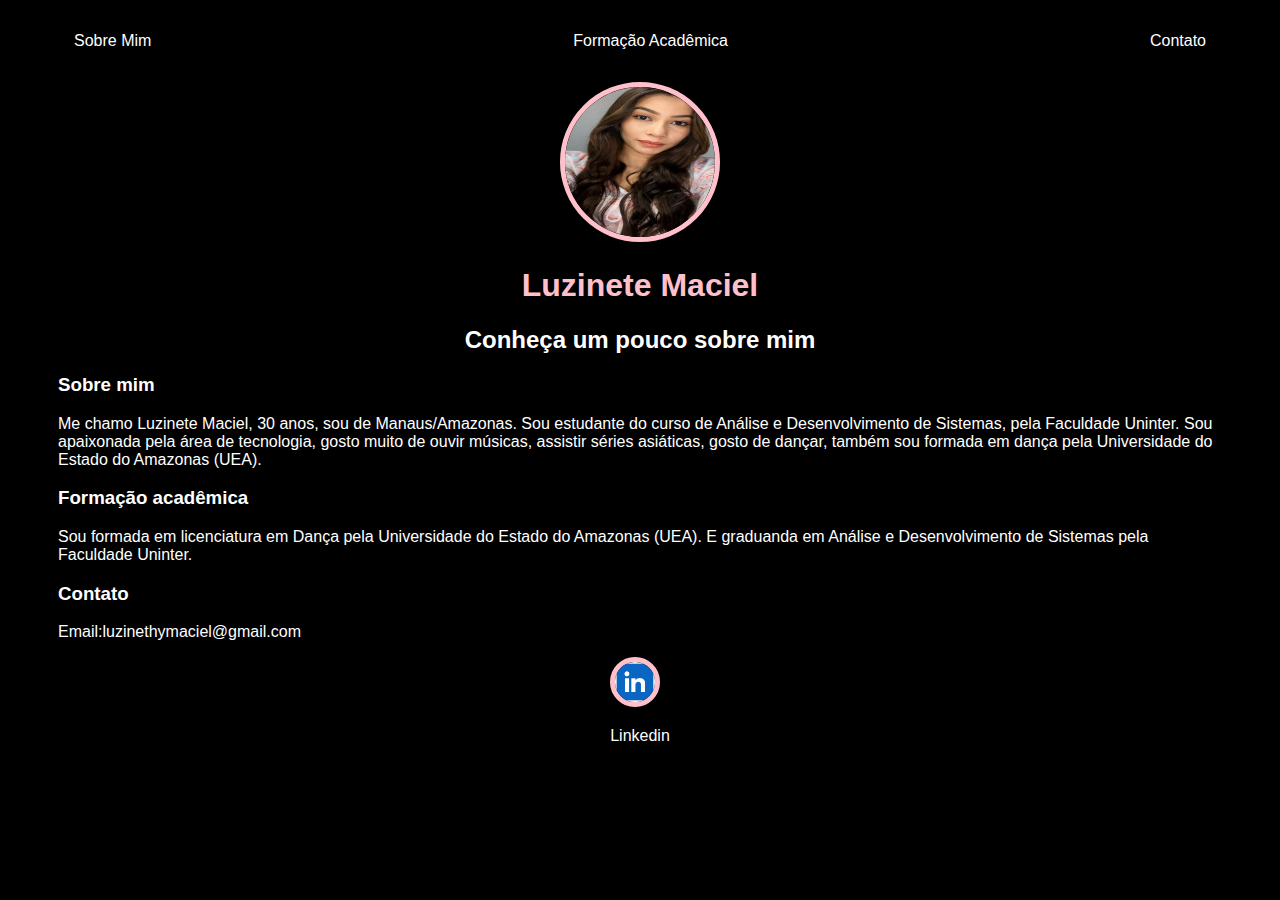
<file: index.html>
<!DOCTYPE html>
<html lang="en">
<head>
    <meta charset="UTF-8">
    <meta name="viewport" content="width=device-width, initial-scale=1.0">
    <title>Luzinete Maciel</title>
    <link rel="stylesheet" href="index.css">
</head>

<body>
    <div class="container">
        <nav>
            <ul>
                <li>
                    <a href="index.html">Sobre Mim</a>
                </li>
                <li>
                    <a href="formacaoacademica.html">Formação Acadêmica</a>
                </li>
                <li>
                    <a href="contact.html">Contato</a>
                </li>
            </ul>
           </nav>   
           <header>
            <div class="center">
                <img src="./image/WhatsApp Image 2024-11-23 at 10.31.23.jpeg"></img>
                <h1>Luzinete Maciel</h1>
                <h2>Conheça um pouco sobre mim</h2>
            </div>
        </header>
        
        <main>
            <section>
                <h3>Sobre mim</h3>
                <p>
                    Me chamo Luzinete Maciel, 30 anos, sou de Manaus/Amazonas. Sou estudante do curso de Análise e Desenvolvimento de Sistemas,
                    pela Faculdade Uninter. Sou apaixonada pela área de tecnologia, gosto muito de ouvir músicas, assistir séries asiáticas, 
                    gosto de dançar, também sou formada em dança pela Universidade do Estado do Amazonas (UEA). 
                </p>
            </section>
            <section>
                <h3>Formação acadêmica</h3>
                <p>
                   Sou formada em licenciatura em Dança pela Universidade do Estado do Amazonas (UEA). E graduanda em Análise e Desenvolvimento
                   de Sistemas pela Faculdade Uninter.
                </p>
            </section>
            <section>
                <h3>Contato</h3>
                <p>
                    Email:luzinethymaciel@gmail.com
                </p>
            </section>
        </main>
        
        <footer>
            <a href="https://www.linkedin.com/in/luzinete-maciel-2501931a6/" target="_blank" rel="noopener noreferrer">
                <img src="./image/logolinkedin.jpg"></img>
                <p>Linkedin</p>
            </a>
        </footer>
    </div>
  
</body>
</html>
</file>
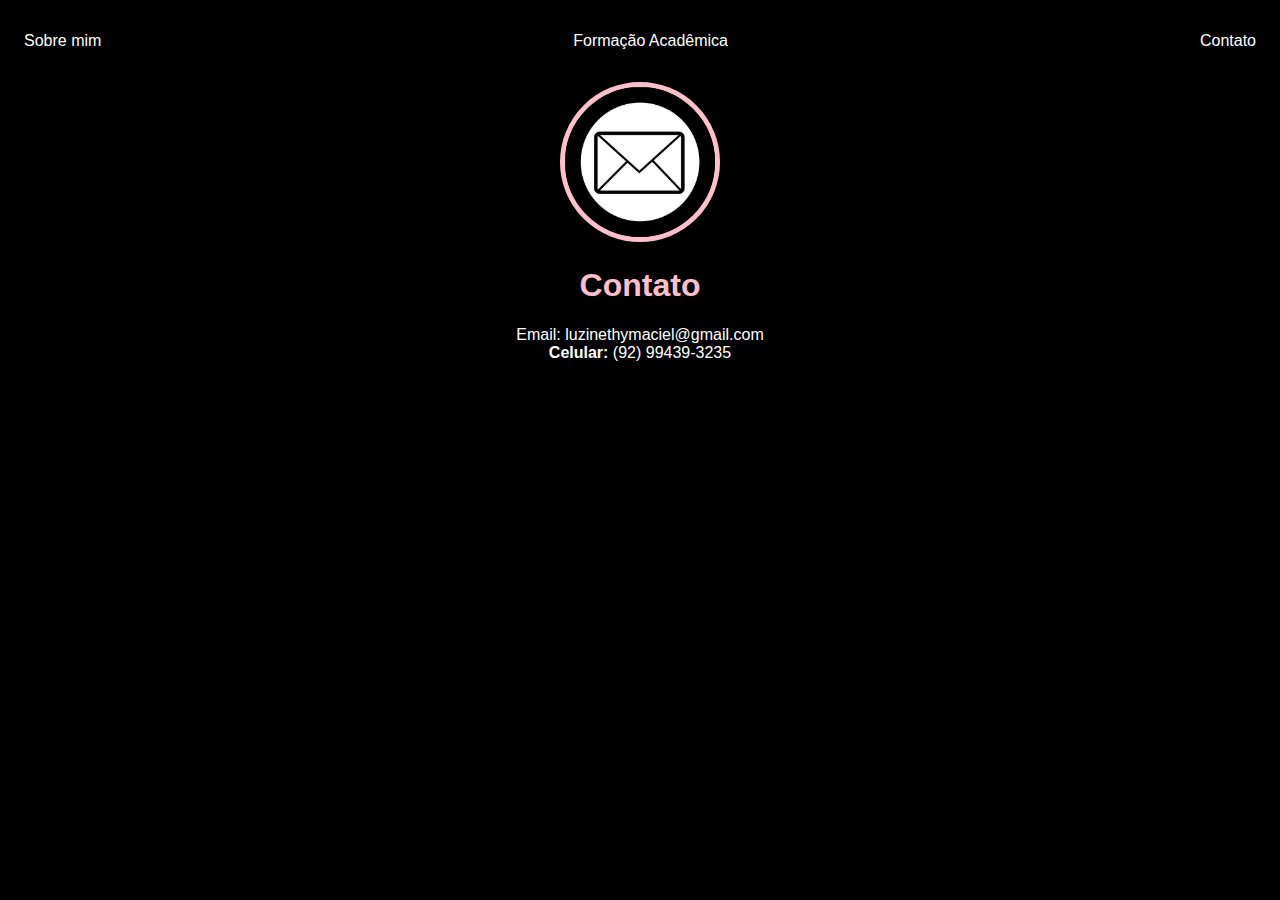
<file: contact.html>
<!DOCTYPE html>
<html lang="en">
<head>
    <meta charset="UTF-8">
    <meta name="viewport" content="width=device-width, initial-scale=1.0">
    <title>Luzinete Maciel</title>
    <link rel="stylesheet" href="index.css">
</head>
 <body>
 <!--menu principal-->
 <nav id="menu">
    <ul>
    <li><a href="index.html">Sobre mim</a></li>
    <li><a href="formacaoacademica.html">Formação Acadêmica</a></li>
    <li><a href="contact.html">Contato</a></li>
    </ul>
    </nav>
    <!--formatação da pagina de formação-->

    <main>
    <div class="center">
    <img src="image/contato.jpg"
   <p><h1 class="sTitulo">Contato</h1></p>
   <p <strong>Email: </strong>luzinethymaciel@gmail.com<br>
    <strong>Celular: </strong>(92) 99439-3235</a>
    </p>
    </div>
    </main>
    </body>
   </html>
</file>
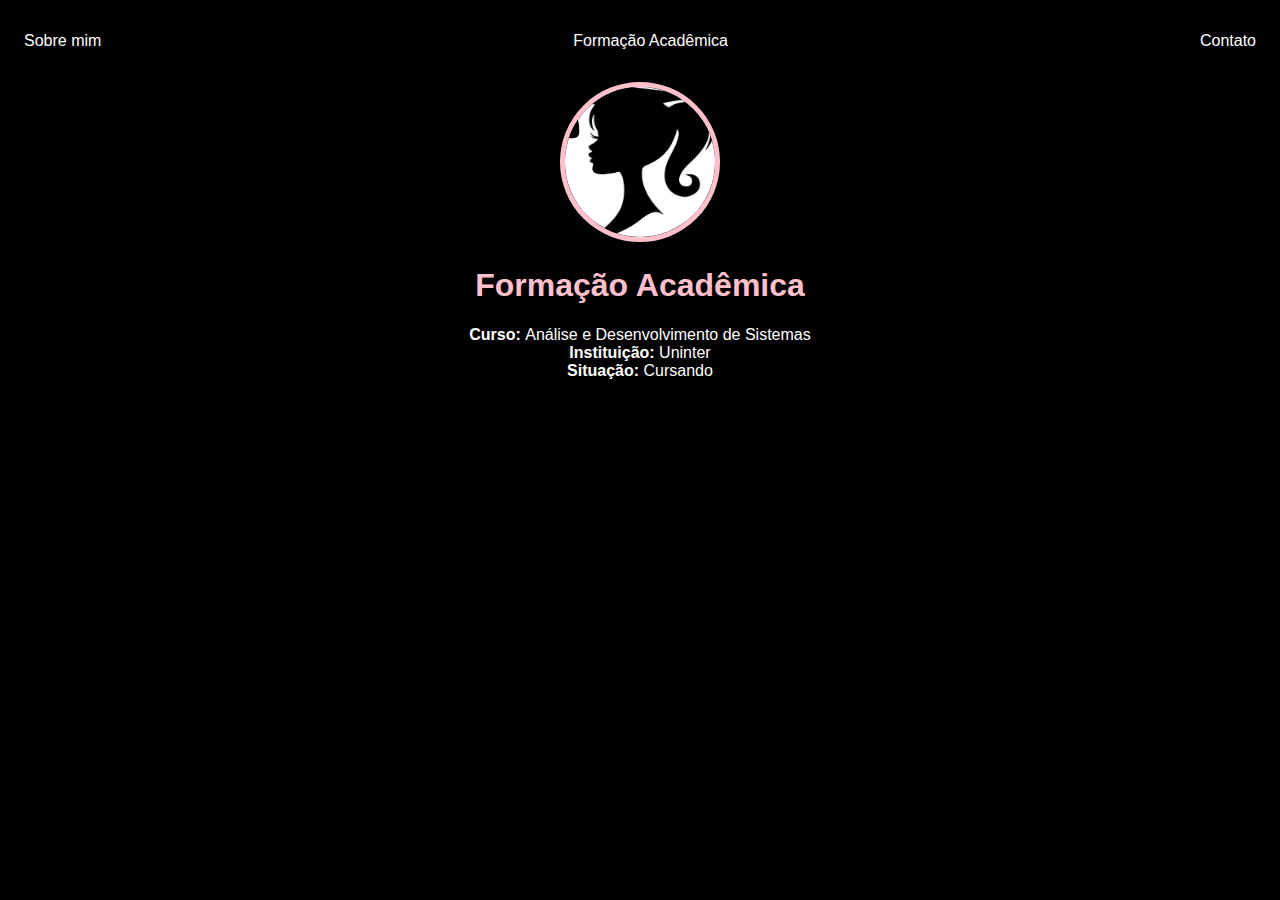
<file: formacaoacademica.html>
<!DOCTYPE html>
<html lang="en">
<head>
    <meta charset="UTF-8">
    <meta name="viewport" content="width=device-width, initial-scale=1.0">
    <title>Luzinete Maciel</title>
    <link rel="stylesheet" href="index.css">
</head>
 <body>
 <!--menu principal-->
 <nav id="menu">
    <ul>
    <li><a href="index.html">Sobre mim</a></li>
    <li><a href="formacaoacademica.html">Formação Acadêmica</a></li>
    <li><a href="contact.html">Contato</a></li>
    </ul>
    </nav>
    <!--formatação da pagina de formação-->

    <main>
    <div class="center">
    <img src="image/barbie formatura.jpg"
   <p><h1 class="sTitulo">Formação Acadêmica</h1></p>
   <p class="descricao"><strong>Curso: </strong>Análise e
    Desenvolvimento de Sistemas <br>
    <strong>Instituição:</strong> Uninter <br>
    <strong>Situação:</strong> Cursando <br>
    </p>
    </div>
    </main>
    </body>
   </html>
</file>
<file: index.css>
body{
    color: white;
    background-color: black;
    font-family: Arial, Helvetica, sans-serif;
}

ul{
    display: flex;
    justify-content: space-between;
    list-style-type: none;
    align-items: center;
    padding: 16px;
}

a{
    color: white;
    text-decoration: none;
}
header img{
    width: 150px;
    height: 150px;
    border-radius: 50%;
    border: 5px solid pink;
}

img{
    width: 150px;
    height: 150px;
    border-radius: 50%;
    border: 5px solid pink;
}

.center{
    text-align: center;
}

h1{

    color: pink;
}
footer img {
    width: 40px;
    height: 40px;
}

footer {
    display: flex;
    justify-content: center;
}

.container {
    padding: 0px 50px;
}
nav a:hover {
    color: pink;
}
</file>
